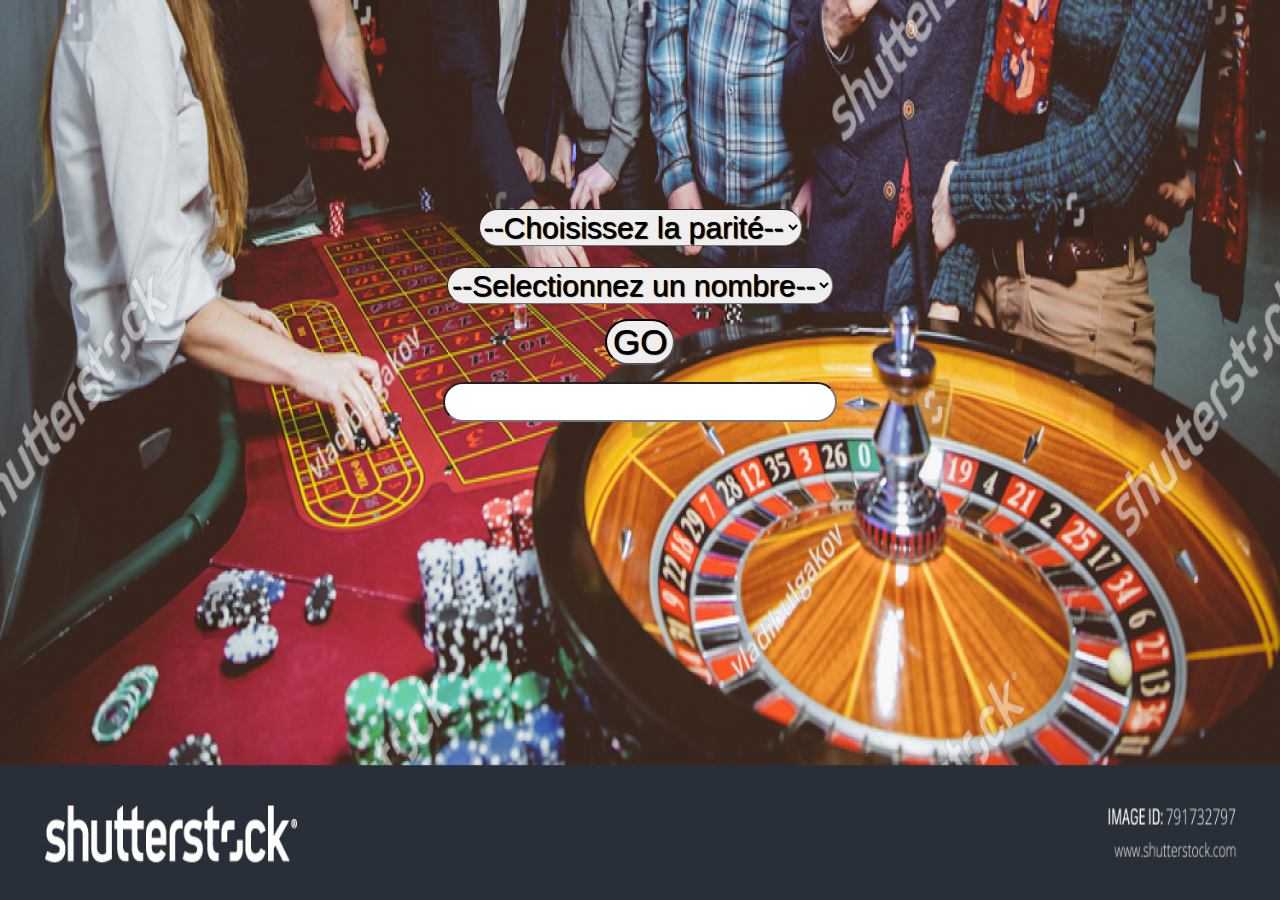
<file: roulette.html>
<!DOCTYPE html>
<html>
    <head>
        <meta charset="UTF-8">
        <meta name="viewport" content="width=device-width, initial-scale=1.0">
        <link href="./roulette.css" rel="stylesheet" type="text/css" />
        <title>Online Casino</title>
    </head>
    <body>
        <form>
            <div id="elements">
                <div id="choices">
                    <div id="firstChoice">
                        <select id="choice1">
                            <option value="null">--Choisissez la parité--</option>
                            <option value="odd">Impair</option>
                            <option value="even">Pair</option>
                        </select>
                    </div>
                    <div id="secondChoice">
                        <select id="choice2">
                            <option value="null">--Selectionnez un nombre--</option>
                            <option value="0">0</option>
                            <option value="1">1</option>
                            <option value="2">2</option>
                            <option value="3">3</option>
                            <option value="4">4</option>
                            <option value="5">5</option>
                            <option value="6">6</option>
                            <option value="7">7</option>
                            <option value="8">8</option>
                            <option value="9">9</option>
                            <option value="10">10</option>
                            <option value="11">11</option>
                            <option value="12">12</option>
                            <option value="13">13</option>
                            <option value="14">14</option>
                            <option value="15">15</option>
                            <option value="16">16</option>
                            <option value="17">17</option>
                            <option value="18">18</option>
                            <option value="19">19</option>
                            <option value="20">20</option>
                            <option value="21">21</option>
                            <option value="22">22</option>
                            <option value="23">23</option>
                            <option value="24">24</option>
                            <option value="25">25</option>
                            <option value="26">26</option>
                            <option value="27">27</option>
                            <option value="28">28</option>
                            <option value="29">29</option>
                            <option value="30">30</option>
                            <option value="31">31</option>
                            <option value="32">32</option>
                            <option value="33">33</option>
                            <option value="34">34</option>
                            <option value="35">35</option>
                            <option value="36">36</option>
                        </select>
                    </div> 
                </div>
                <div id="go-button">
                    <input type="button" name="go-button" value="GO">
                </div>
                <div id="bet">
                    <input type="number" name="bet">
                </div>
            </div>
        </form>
    </body>
</html>

<script>
    let debug = document.querySelectorAll('select');
    let choice1 = document.getElementById('choice1');
    let choice2 = document.getElementById('choice2');
    
    let goButton = document.querySelector('input[type="button"]');
    let numberDrawn,bet ;
    let playerWallet = 100;
    let losses = 0; 
    
    for (let i = 0; i < 2; i++) {
        
        debug[i].addEventListener('change', function(){
            if((choice1.selectedIndex == 0  && choice2.selectedIndex != 0 ) || (choice2.selectedIndex == 0 && choice1.selectedIndex != 0)){
                choice1.addEventListener('blur', function(){
                   goButton.addEventListener('click', evenOdd)
                });

               choice2.addEventListener('blur', function(){
                    goButton.addEventListener('click', numbers);
                });
            }
            else {
                alert('Veuillez faire un seul choix s\'\'il vous plait');
                document.location = 'jeu.html';
            }
        })
        
    }
    

    //etude des differents tirages
    /*
    //si c'est un nombre 
    if(numberDrawn == 0) alert('la mise est perdue');    
    else if(numberDrawn === parseInt(choice2.selectedIndex.value)) alert('Vous avez 35fois votre mise de depart');

    //si c'est pair 
    else if(numberDrawn%2 == 0 && choice1.selectedIndex == '2' ) alert('mise*2');

    //si c'est impair 
    else if(!(numberDrawn%2 == 0) && choice1.selectedIndex == '1' ) alert('mise*2');

    else alert('mise perdue');*/

    //index selectionne

    function draw(){
        return Math.floor(Math.random() * (36 - 1) + 1);
    }

    function evenOdd(){
        bet = theBet()*1000;
        numberDrawn = draw();
        if(numberDrawn%2 == 0 && choice1.selectedIndex == '2' ) {
            playerWallet+= bet*2;
            alert('-vous gagnez ' + '' + bet * 2 + '' + ' CFA\n-Vous avez ' + '' + playerWallet + '' + ' CFA'); 
        }
        else if(!(numberDrawn%2 == 0) && choice1.selectedIndex == '1' ){
            playerWallet += bet * 2;
            alert('-vous gagnez '+ '' +bet*2+''+' CFA\n-Vous avez '+'' +playerWallet+ ''+' CFA'); 
        }
        else{
            losses += bet;
            playerWallet-=losses; 
            alert('-Vous perdez '+ '' +losses+ '' +' CFA\n-Vous avez '+ '' +playerWallet+ ''+ ' CFA');
        }
    }

    function numbers(){
        bet = theBet()*1000;
        numberDrawn = draw();
        if(numberDrawn === parseInt(choice2.selectedIndex.value)) {
            playerWallet += bet * 35;
            alert('-vous gagnez ' + '' + bet * 2 + '' + ' CFA\n-Vous avez ' + '' +playerWallet+ '' + ' CFA'); 
        }
        else{
            losses += bet;
            playerWallet -= losses;  
            alert('-Vous perdez ' + '' + losses + '' + ' CFA\n-Vous avez ' + '' +playerWallet+ '' + ' CFA');
        }  
    }   

    function theBet(){
        return parseFloat(document.querySelector('input[type="number"]').value);
    } 
</script>
</file>
<file: roulette.css>
body{
    text-align: center;
    margin: auto;
    padding: 15%;
    background-image: url(./images/image2.jpg);
    background-size: 100% 100%;
    font-family: 'century Gothic';
    color: white;
    background-attachment: fixed;
    opacity: 1.5;
    animation: fondu 15s ease-in-out infinite both;
}
@keyframes fondu{
    33.33%{background-image: url(./images/image3.jpg);}
    66.67%{background-image: url(./images/image4.jpg);}
    100%{background-image: url(./images/image1.jpg);}
}
#elements{
    font-size: 50px;
}
#elements #firstChoice #choice1{
          font-size: 30px;
          text-shadow: 1px 1px 1px #000;
          border-radius: 50px;
          border-style: inset;
}
#elements #firstChoice #choice1:hover{
    background-color: rgba(97, 13, 13, 0.678);
    transition: 0.6s;
}
#choice1 option{
    background-color: white;
}
#elements #secondChoice #choice2{
    font-size: 30px;
    text-shadow: 1px 1px 1px #000;
    border-radius: 50px;
    border-style: inset;
}
#elements #secondChoice #choice2:hover{
background-color: rgba(97, 13, 13, 0.678);
transition: 0.6s;
}
#choice2 option{
background-color: white;
}
#elements #go-button input{
    font-size: 35px;
    text-shadow: 1px 1px 1px #000;
    border-radius: 50px;
    border-style: inset;
}
#elements #go-button input:hover{
    background-color: rgba(97, 13, 13, 0.678);
    transition: 0.6s;
}
#elements #bet input{
    font-size: 30px;
    text-shadow: 1px 1px 1px #000;
    border-radius: 50px;
}
</file>
